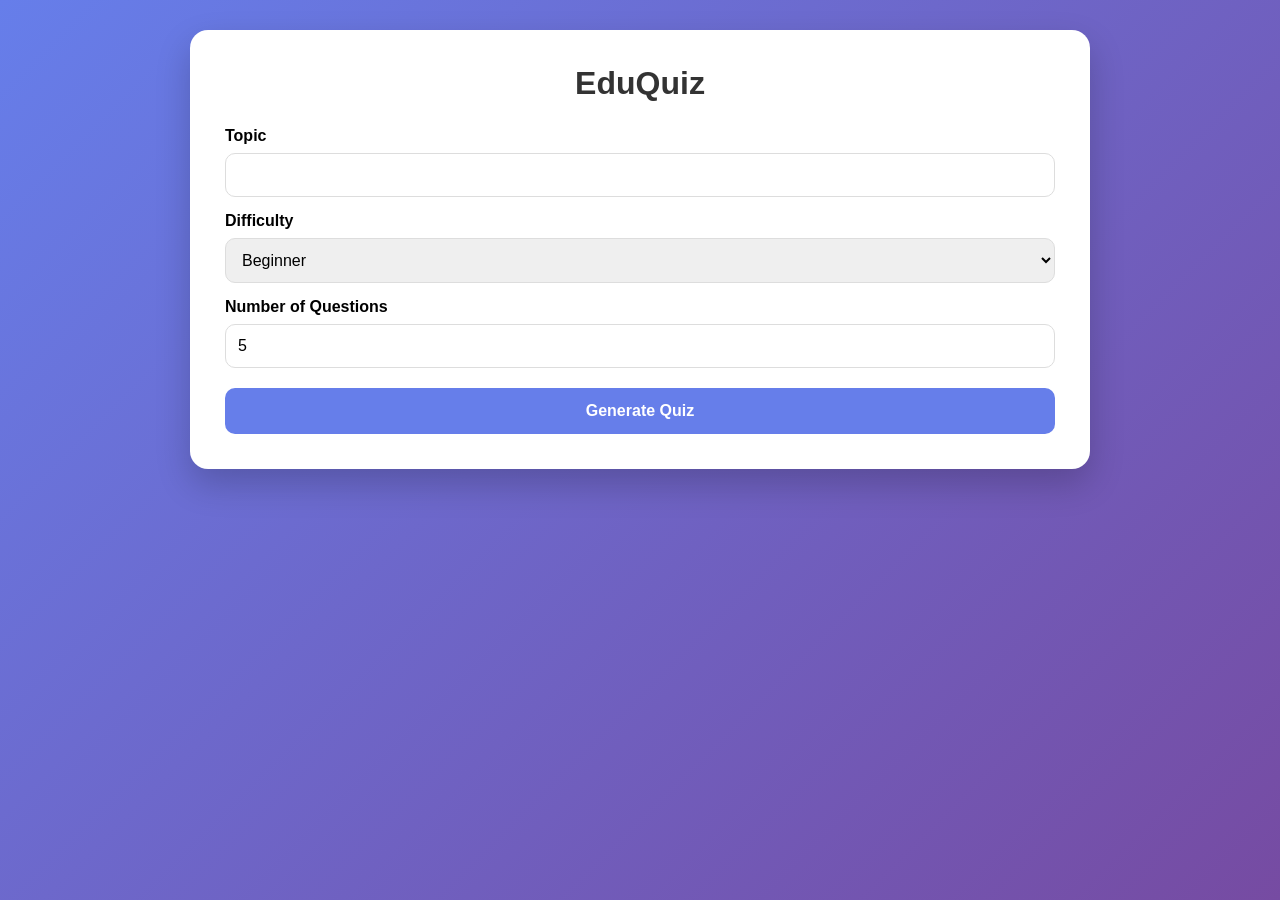
<file: templates/index.html>
<!DOCTYPE html>
<html>
<head>
    <link rel="stylesheet" href="/static/style.css">
    <title>AI Quiz Bot</title>
</head>
<body>

<div class="container">

    <h1>EduQuiz</h1>

    <form method="POST">

        <label>Topic</label>
        <input type="text" name="topic" required>

        <label>Difficulty</label>

        <select name="difficulty">
            <option>Beginner</option>
            <option>Intermediate</option>
            <option>Advanced</option>
        </select>


<label>Number of Questions</label>

<input
    type="number"
    name="question_count"
    min="5"
    max="30"
    step="5"
    value="5"
    required
>

        <button type="submit">
            Generate Quiz
        </button>

    </form>

</div>

</body>
</html>
</file>
<file: static/style.css>
* {
    margin: 0;
    padding: 0;
    box-sizing: border-box;
}

body {
    font-family: "Segoe UI", sans-serif;
    background: linear-gradient(135deg, #667eea, #764ba2);
    min-height: 100vh;
    padding: 30px;
}

.container {
    max-width: 900px;
    margin: auto;
    background: white;
    padding: 35px;
    border-radius: 18px;
    box-shadow: 0 15px 35px rgba(0,0,0,0.2);
}

h1 {
    text-align: center;
    color: #333;
    margin-bottom: 25px;
}

h2 {
    color: #444;
    margin-bottom: 15px;
}

h3 {
    color: #333;
    margin-bottom: 15px;
}

label {
    display: block;
    margin-top: 15px;
    margin-bottom: 8px;
    font-weight: 600;
}

input[type="text"],
input[type="number"],
select {
    width: 100%;
    padding: 12px;
    border-radius: 10px;
    border: 1px solid #ddd;
    font-size: 16px;
}

button {
    width: 100%;
    background: #667eea;
    color: white;
    border: none;
    padding: 14px;
    border-radius: 10px;
    margin-top: 20px;
    font-size: 16px;
    font-weight: bold;
    cursor: pointer;
    transition: 0.3s;
}

button:hover {
    background: #5468d4;
    transform: translateY(-2px);
}

.option {
    margin-bottom: 12px;
    padding: 12px;
    border-radius: 10px;
    border: 1px solid #e5e5e5;
    transition: 0.3s;
}

.option:hover {
    background: #f4f7ff;
}

.option input {
    margin-right: 10px;
}

pre {
    background: #1e1e1e;
    color: #ffffff;
    padding: 15px;
    border-radius: 10px;
    overflow-x: auto;
    margin: 15px 0;
}

code {
    font-family: Consolas, monospace;
}

.review-card {
    background: #f9f9f9;
    padding: 20px;
    border-radius: 12px;
    margin-bottom: 20px;
    border-left: 6px solid #667eea;
}

.correct {
    color: #198754;
    font-weight: bold;
}

.incorrect {
    color: #dc3545;
    font-weight: bold;
}

.score-card {
    text-align: center;
    padding: 25px;
    background: #f4f7ff;
    border-radius: 15px;
    margin-bottom: 25px;
}

.score-card h2 {
    font-size: 32px;
    color: #667eea;
}

.center-btn {
    text-align: center;
    margin: 25px 0;
}

.quiz-btn {
    display: inline-block;
    background: #667eea;
    color: white;
    text-decoration: none;
    padding: 14px 24px;
    border-radius: 10px;
    font-weight: bold;
    transition: 0.3s;
}

.quiz-btn:hover {
    background: #5468d4;
}
</file>
